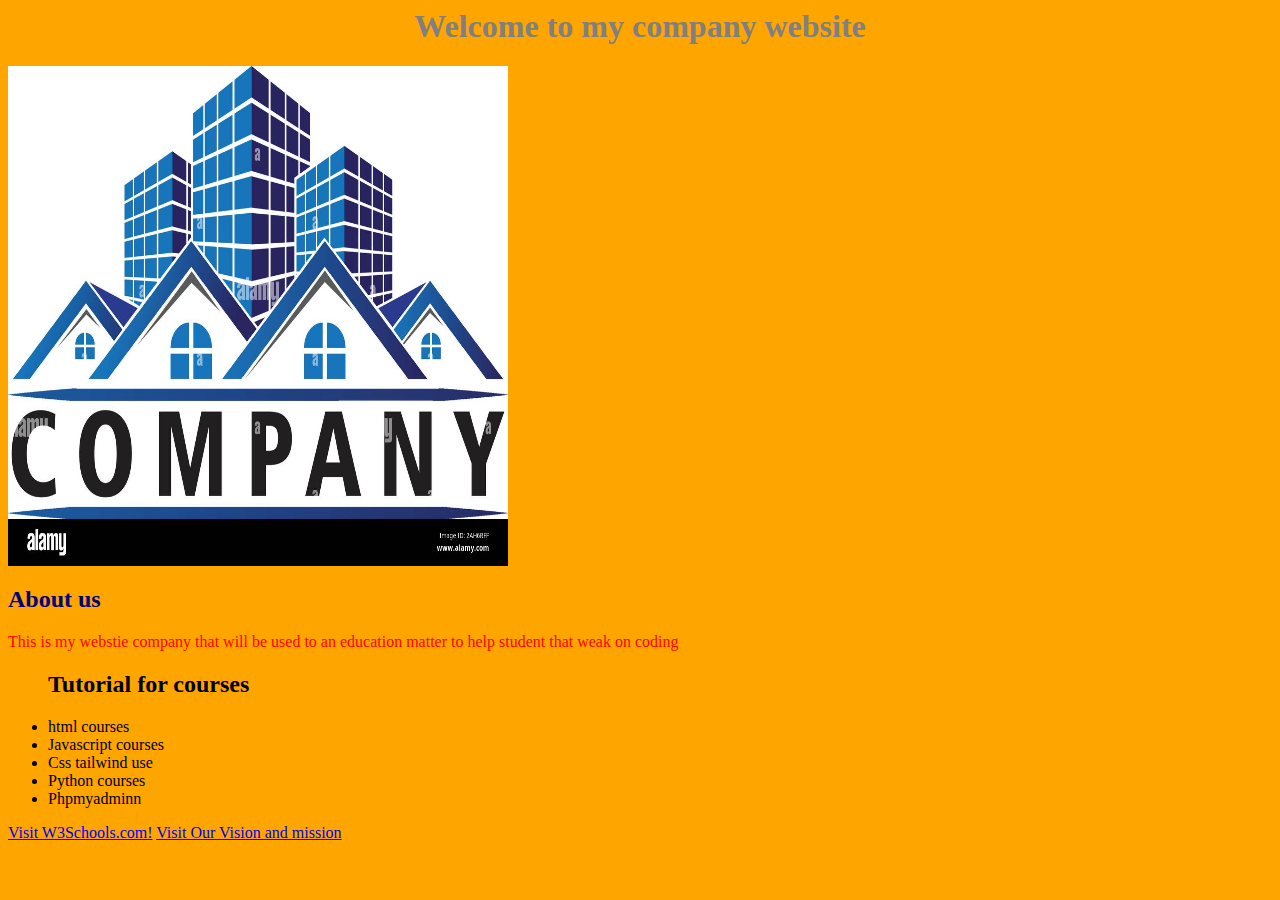
<file: index.html>
<html>
<head>
	<title>SinarTech</title>
	<link rel="stylesheet" href="style.css">
<head>
<body>
<h1 style="text-align:center;color:Gray;">Welcome to my company website</h1>
<img src="company.jpg" alt="Makanan Bule" width="500" height="500">
<h2 style="color: Navy;">About us</h2>
<p style="color: Red;">This is my webstie company that will be used to an education matter to help student that weak on coding</p>
<ul>
<h2> Tutorial for courses</h2>
	<li>html courses</li>

	<li>Javascript courses</li>

	<li>Css tailwind use</li>

	<li>Python courses</li>

	<li>Phpmyadminn</li>
</ul>
<a href="https://www.w3schools.com/html/default.asp">Visit W3Schools.com!</a>
<a href="Visidanmisi.html">Visit Our Vision and mission</a>
</body>
</html>
</file>
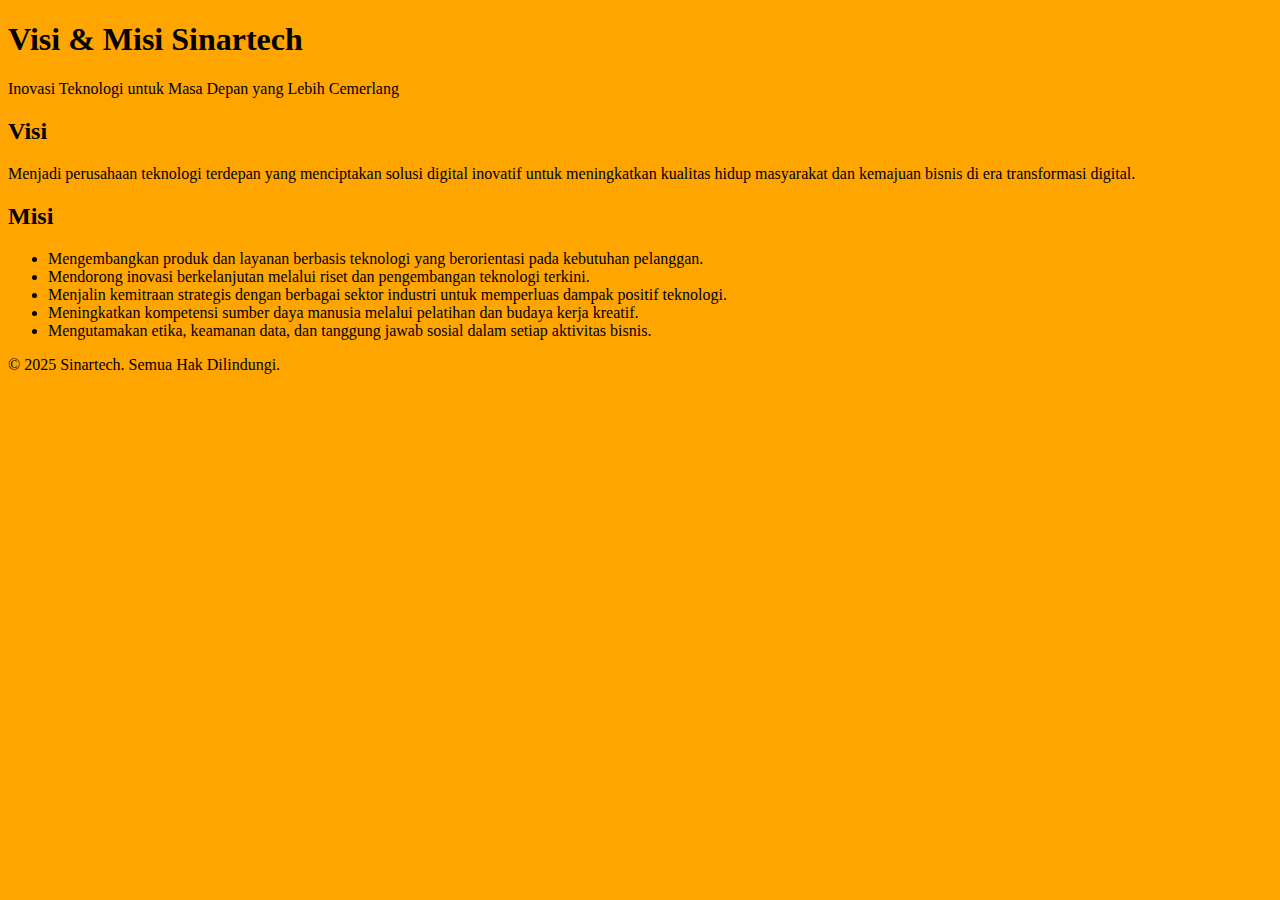
<file: Visidanmisi.html>
<!DOCTYPE html>
<html lang="id">
<head>
  <meta charset="UTF-8">
  <meta name="viewport" content="width=device-width, initial-scale=1.0">
  <title>Visi & Misi - Sinartech</title>
<link rel="stylesheet" href="style.css">
</head>
<body>

  <header>
    <h1>Visi & Misi Sinartech</h1>
    <p>Inovasi Teknologi untuk Masa Depan yang Lebih Cemerlang</p>
  </header>

  <section>
    <h2>Visi</h2>
    <p>Menjadi perusahaan teknologi terdepan yang menciptakan solusi digital inovatif untuk meningkatkan kualitas hidup masyarakat dan kemajuan bisnis di era transformasi digital.</p>

    <h2>Misi</h2>
    <ul>
      <li>Mengembangkan produk dan layanan berbasis teknologi yang berorientasi pada kebutuhan pelanggan.</li>
      <li>Mendorong inovasi berkelanjutan melalui riset dan pengembangan teknologi terkini.</li>
      <li>Menjalin kemitraan strategis dengan berbagai sektor industri untuk memperluas dampak positif teknologi.</li>
      <li>Meningkatkan kompetensi sumber daya manusia melalui pelatihan dan budaya kerja kreatif.</li>
      <li>Mengutamakan etika, keamanan data, dan tanggung jawab sosial dalam setiap aktivitas bisnis.</li>
    </ul>
  </section>

  <footer>
    &copy; 2025 Sinartech. Semua Hak Dilindungi.
  </footer>

</body>
</html>
</file>
<file: style.css>
body {
	font-family: New Time Romans;
	background-color: orange;
	
}
</file>
